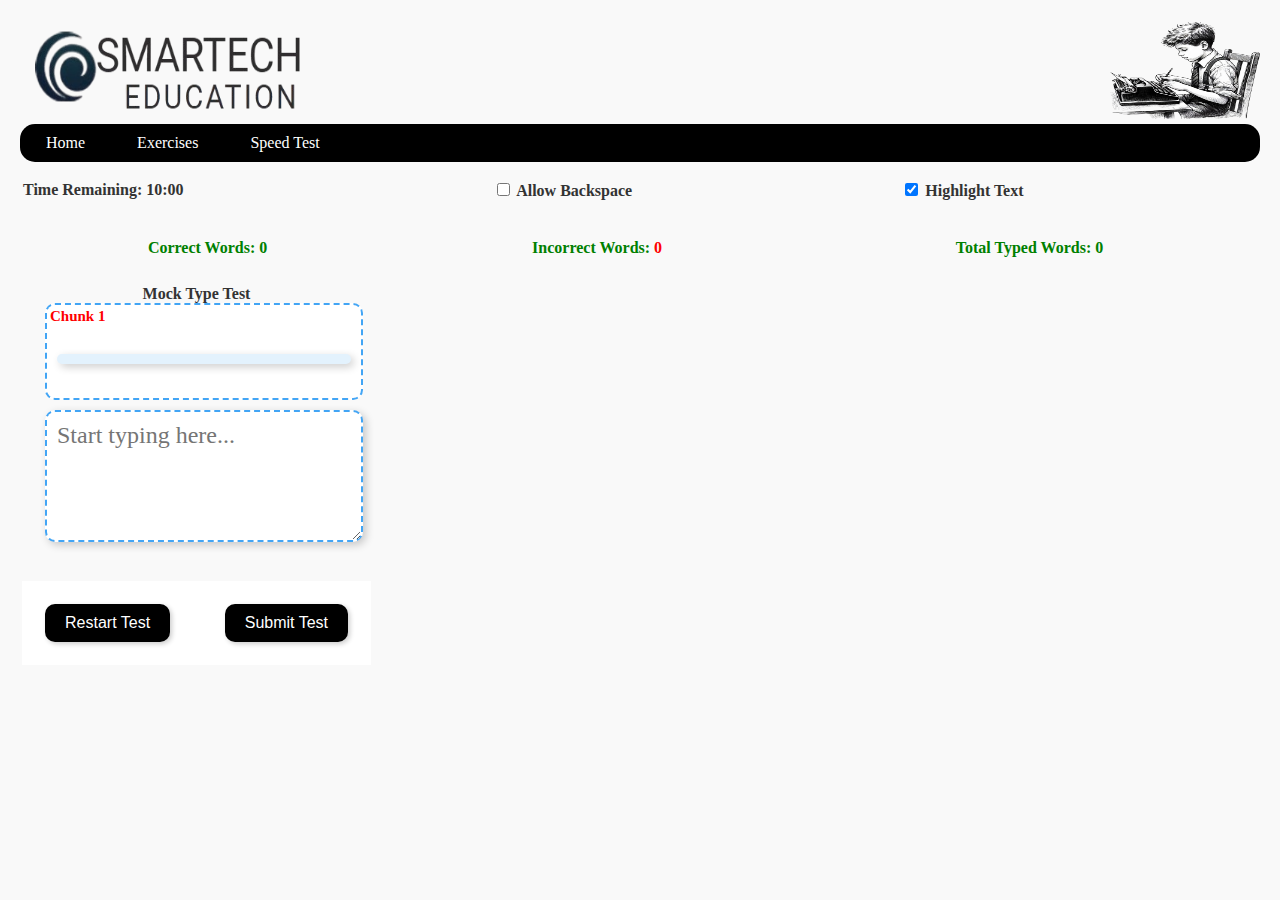
<file: index.html>
<!DOCTYPE html>
<html lang="en">
<head>
    <meta charset="UTF-8">
    <meta name="viewport" content="width=device-width, initial-scale=1.0">
    <title>Chunk Typing Test</title>
    <link rel="stylesheet" href="styles.css">
    <style>
        .correct { color: green; }
        .wrong { color: red; }
        .dark-mode { background-color: #333; color: white; }
        .highlight { background-color: yellow; font-weight: bold; } /* Highlight style */
    </style>
</head>
<body style="Font-family:Bookman Old Style">
    <img src="Smartech Educatation Computer Centre.png" style="border-radius:5px;" height="100px" width="300PX">
    <img src="Typing Boy.png" style="border-radius:5px; float:right" class="fadeIn" height="100px" width="150PX">

    <nav>
        <ul>
            <li><a href="Home.html">Home</a></li>
            <li><a href="exercises.html">Exercises</a></li>
            <li><a href="SpeedTest/index.html">Speed Test</a></li>
        </ul>
    </nav>
    <table width="100%">
        <tr class="hidden">
            <td><b>Set Timer:  <label for="timer">
                    <select id="timer">
                        <option value="600">10 minutes</option>
                    </select>
                </label></b></td>
            <td></td>
        </tr>
        <tr>
            <td>
                <p><b><span id="time_remaining">-</span></b></p>
            </td>
            <td><b><label for="backspace_toggle">
                    <input type="checkbox" id="backspace_toggle"> Allow Backspace 
                </label></b> </td>
            <td><b><label for="highlight_toggle">
                    <input type="checkbox" id="highlight_toggle" checked> Highlight Text
                </label></b></td>
        </tr>
    </table>
    <div id="live_results"></div>
    <div id="results"></div> <!-- Added results div -->
    
    <table cellpadding="23">
        <tr>
            <td><center><b>Mock Type Test</b><br>
                <b style="float:left;color:Red;font-size:15px;padding:5px"><span id="current_chunk_number">1<b><span style="float:right;" id="time_remaining">-</span></b></span></b></center>
                
                <div id="test_text_container" style="width: 97%;">
                    <p class="curved" id="test_text">Loading...</p>
                </div>
                <textarea id="typed_text" rows="4" class="curved" placeholder="Start typing here..."spellcheck="False" autofocus></textarea>
            </td>
        </tr>
        <tr>
            <th style="background-color:White" class="center" colspan="2">
                <button id="restart_button" style="Float:left">Restart Test</button>
                <center>
                <button id="submit_button" style="Float:right">Submit Test</button>
            </th>
        </tr>
    </table>
    <script src="script.js"></script> <!-- Link to the external JavaScript file -->
    <script>
        // Function to split text into chunks
        function splitIntoChunks(text, chunkCount) {
            const words = text.split(/\s+/); // Split the text into words
            const chunkSize = Math.ceil(words.length / chunkCount); // Calculate size of each chunk
            const chunks = [];

            for (let i = 0; i < chunkCount; i++) {
                const chunk = words.slice(i * chunkSize, (i + 1) * chunkSize).join(' '); // Create chunk
                if (chunk) {
                    chunks.push(chunk); // Add chunk to array if not empty
                }
            }
            return chunks;
        }

        // Add event listener for the back button
        document.getElementById("back_to_exercise_button").addEventListener("click", function() {
            window.location.href = "../index.html"; // Adjust the path as necessary
        });

        // Retrieve the exercise from the URL
        const urlParams = new URLSearchParams(window.location.search);
        const exercise = urlParams.get('exercise');

        if (exercise) {
            const chunks = splitIntoChunks(decodeURIComponent(exercise), 10); // Split exercise into 10 chunks
            document.getElementById("test_text").innerText = chunks[0]; // Display the first chunk
            let currentChunkIndex = 0; // Initialize current chunk index

            // Function to load the next chunk
            function loadNextChunk() {
                currentChunkIndex++;
                if (currentChunkIndex < chunks.length) {
                    document.getElementById("test_text").innerText = chunks[currentChunkIndex]; // Load next chunk
                    document.getElementById("current_chunk_number").innerText = currentChunkIndex + 1; // Update chunk number
                } else {
                    document.getElementById("test_text").innerText = "No more chunks."; // End of chunks
                }
            }

            // Call loadNextChunk() when the user submits the test
            document.getElementById("submit_button").addEventListener("click", loadNextChunk);
        } else {
            document.getElementById("test_text").innerText = "Loading...";
        }
    </script>
</body>
</html>
</file>
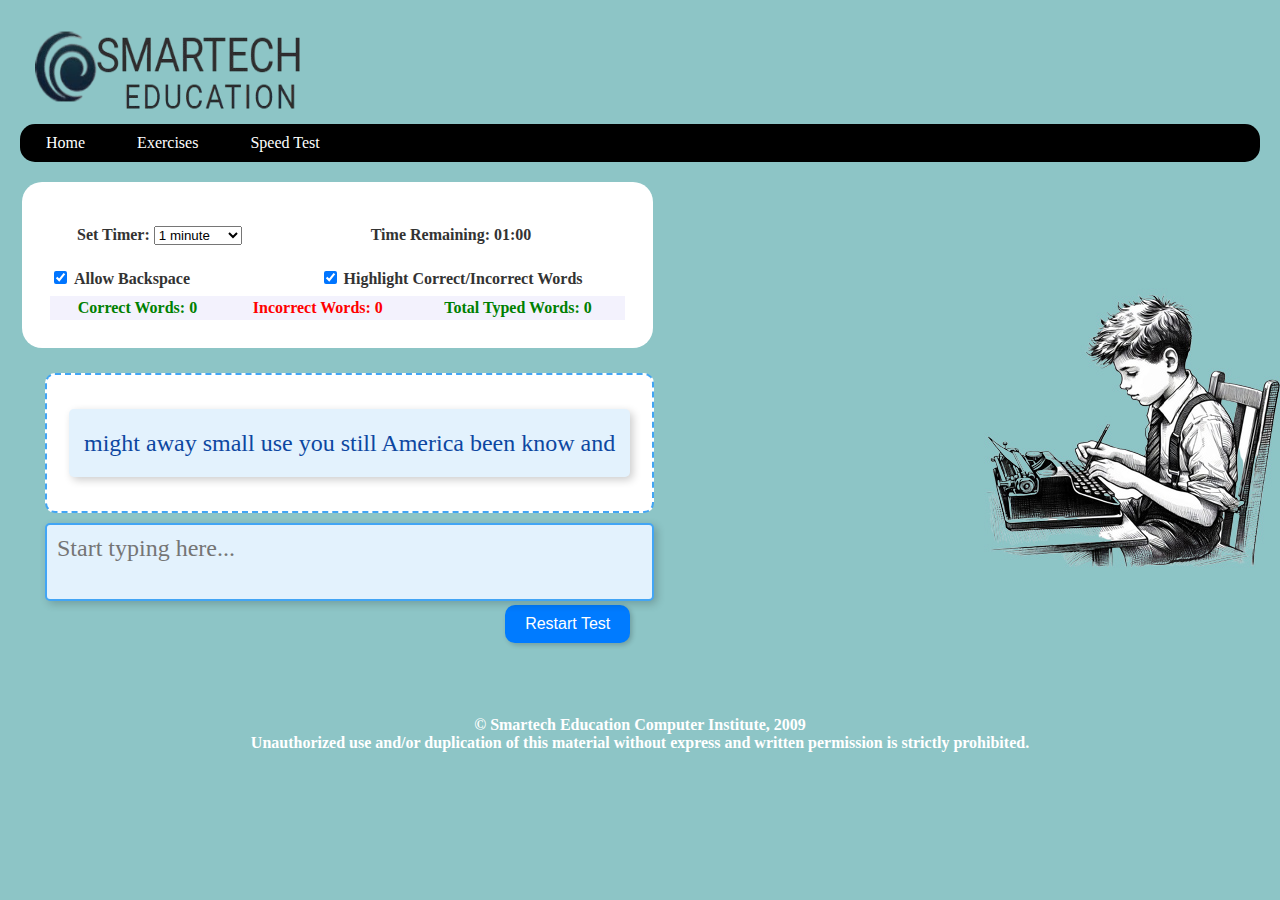
<file: SpeedTest/index.html>
<!DOCTYPE html>
<html lang="en">
<head>
    <meta charset="UTF-8">
    <meta name="viewport" content="width=device-width, initial-scale=1.0">
    <title>Typing Test</title>
    <link rel="stylesheet" href="styles.css">
	<style>
	.back{
	background-color:white;
	border-radius:20px;}
	 nav {
            background-color: black;
            padding: 10px;
            border-radius: 15px;
        }

        nav ul {
            list-style-type: none;
            margin: 0;
            padding: 0;
            display: flex;
            justify-content: left;
        }

        nav ul li {
            margin-right: 20px;
        }

        nav ul li a {
            color: white;
            text-decoration: none;
            padding: 8px 16px;
            border-radius: 4px;
            transition: background-color 0.3s;
        }

        nav ul li a:hover {
            background-color: #388E3C;
        }
	</style>
</head>
<body  style="background-image:url('backimage.jpg');background-size:cover; Font-family:Bookman Old Style">
    <img src="Smartech Educatation Computer Centre.png" style="border-radius:5px;"  height="100px" width="300PX">	
	<nav>
        <ul>
            <li><a href="../Home.html">Home</a></li>
            <li><a href="../exercises.html">Exercises</a></li>
			<li><a href="index.html">Speed Test</a></li>
        </ul>
    </nav>
	
	<br>
	
	
	
	
  
	<table  cellpadding="23">	
	<tr><td  class="back">
	  <table   cellpadding="3" width="100%">
 
	<tr style="background-color:white; border-radius:20px;"><th>
    <b>
        <label for="timer">Set Timer:</label>
        <select id="timer">
            <option value="60">1 minute</option>
            <option value="120">2 minutes</option>
            <option value="300">5 minutes</option>
            <option value="600">10 minutes</option>
        </select></th><th>
        <p>Time Remaining: <span id="time_remaining">-</span></p>
    </b> 
            <!--<img id="mode_toggle_img" src="https://img.icons8.com/ios-filled/50/000000/moon.png" alt="toggle mode" />-->
        </th>
	</tr><tr><td>
    <label for="backspace_toggle">
        <input type="checkbox" id="backspace_toggle" checked>
        <b>Allow Backspace</b>
    </label></td>
	<th>
    <label for="highlight_toggle">
        <input type="checkbox" id="highlight_toggle" checked>
        Highlight Correct/Incorrect Words</b>
    </label></th>
	<tr><th colspan="3"><div id="live_results"></div></th></table></td><td rowspan="2" style="vertical-align:top;">  <div id="results" class="results-container">
                    <!-- Results will appear here after test completion -->
                </div>
	<tr>
            <td>
                <div id="test_text_container" style="width: 100%;">
                    <b></b><p class="curved" id="test_text">Loading...</p></b>
                </div>
                <textarea id="typed_text" class="curved" style="width: 100%; font-family:Bookman old Style" placeholder="Start typing here..." wrap="soft"></textarea>
					<button STYLE="background-color:#007bff;float:right;" onclick="refreshPage()">Restart Test</button>
            </td>
        
        </tr>
	<tr>
		<td style="float:right"> </td>
		
    </table>
    <script src="script.js">
	    
	    </script>
	<footer style="color:white;font-weight:bold;text-align:center;">© Smartech Education Computer Institute, 2009<br> Unauthorized use and/or duplication of this material without express and written permission is strictly prohibited.</footer>
</body>
</html>
</file>
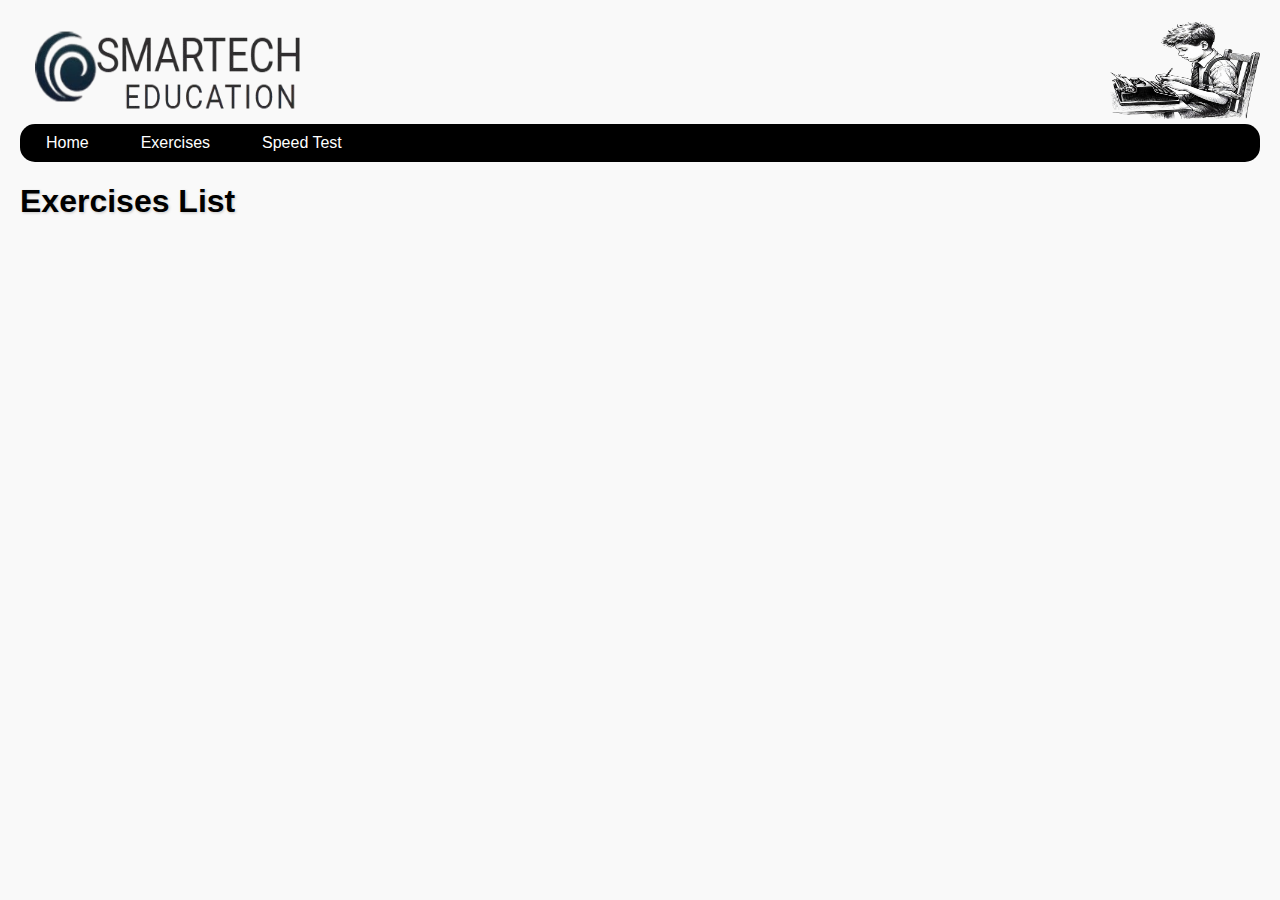
<file: exercises.html>
<!DOCTYPE html>
<html lang="en">
<head>
    <meta charset="UTF-8">
    <meta name="viewport" content="width=device-width, initial-scale=1.0">
    <title>Exercises List</title>
    <link rel="stylesheet" href="styles.css">
    <style>
        table {
            width: 100%;
            border-collapse: collapse;
        }
        th, td {
            border: 1px solid #ddd;
            padding: 8px;
            text-align: center;
        }
        th {
            background-color: #f2f2f2;
        }

        /* Add transition effects for buttons */
        .exercise-button {
            margin: 5px;
            display: inline-block;
            transition: background-color 0.3s ease, transform 0.2s ease;
        }

        /* Change background color on hover */
        .exercise-button:hover {
            background-color: #4CAF50; /* Green background */
            color: white; /* White text */
            transform: scale(1.05); /* Slightly enlarge the button */
        }

        /* Add a fade-in effect for the table */
        .exercise-container {
            opacity: 0;
            animation: fadeIn 1s forwards;
        }

        /* Keyframes for fade-in effect */
        @keyframes fadeIn {
            from {
                opacity: 0;
            }
            to {
                opacity: 1;
            }
        }
        @keyframes fadeIn {
            from {
                opacity: 0;
            }
            to {
                opacity: 1;
            }

        .fade-in {
            animation: fadeIn 1s forwards; /* 1 second duration */
        }
    </style>
</head>
<body>
<img src="Smartech Educatation Computer Centre.png" style="border-radius:5px;" class="fadeIn" height="100px" width="300PX">
<img src="Typing Boy.png" style="border-radius:5px; float:right" class="fadeIn" height="100px" width="150PX">
    <nav>
        <ul>
            <li><a href="Home.html">Home</a></li>
            <li><a href="exercises.html">Exercises</a></li>
            <li><a href="SpeedTest/index.html">Speed Test</a></li>
        </ul>
    </nav>
    <h1>Exercises List</h1>
    
    <div class="exercise-container">
        <table>
            <thead>
                <tr>
                    <th style="background-color:black;color:white;font-size: 20px;">
					English Exercises<br><img src="P.png" width="150px" height="100px"></th>
                    <th style="background-color:black;color:white;font-size:20px;">Punjabi Exercises<br><img src="P.png" width="150px" height="100px"><br></th>
                </tr>
            </thead>
            <tbody>
                <tr>
                    <td id="exerciseListEnglish"></td>
                    <td id="exerciseListPunjabi"></td>
                </tr>
            </tbody>
        </table>
    </div>

    <script>
        // Load exercises from localStorage
        const exercisesEnglish = JSON.parse(localStorage.getItem('exercisesEnglish')) || [];
        const exercisesPunjabi = JSON.parse(localStorage.getItem('exercisesPunjabi')) || [];

        // Render exercises as buttons in a table
        function renderExercises() {
            const englishContainer = document.getElementById('exerciseListEnglish');
            const punjabiContainer = document.getElementById('exerciseListPunjabi');

            // Function to create buttons with a delay
            const createButtons = (exercises, container, language) => {
                exercises.forEach((ex, index) => {
                    setTimeout(() => {
                        container.innerHTML += `
                            <button class="exercise-button" onclick="startTypingTest('${encodeURIComponent(ex.text)}', '${language}')">Exercise ${index + 1}</button>
                        `;
                    }, index * 200); // Delay of 200ms for each button
                });
            };

            // Clear containers before rendering
            englishContainer.innerHTML = '';
            punjabiContainer.innerHTML = '';

            // Create buttons for each language
            createButtons(exercisesEnglish, englishContainer, 'English');
            createButtons(exercisesPunjabi, punjabiContainer, 'Punjabi');
        }

        function startTypingTest(exercise, language) {
            const encodedExercise = encodeURIComponent(exercise);
            window.location.href = `index.html?exercise=${encodedExercise}&language=${language}`; // Redirect to typing test
        }

        // Initial render
        renderExercises();
		// Disable specific keyboard shortcuts
document.addEventListener('keydown', function(event) {
    // Disable Ctrl key
    if (event.ctrlKey) {
        event.preventDefault();
    }

    // Disable Ctrl + U
    if (event.ctrlKey && event.key === 'u') {
        event.preventDefault();
    }

    // Disable Ctrl + C
    if (event.ctrlKey && event.key === 'c') {
        event.preventDefault();
    }
    // Disable Ctrl + P
    if (event.ctrlKey && event.key === 'p') {
        event.preventDefault();
    }
    // Disable F12
    if (event.key === 'F12') {
        event.preventDefault();
    }
});
// Disable right-click and specific keyboard shortcuts
document.addEventListener('contextmenu', function(event) {
    event.preventDefault();
});

    </script>
</body>
</html>
</file>
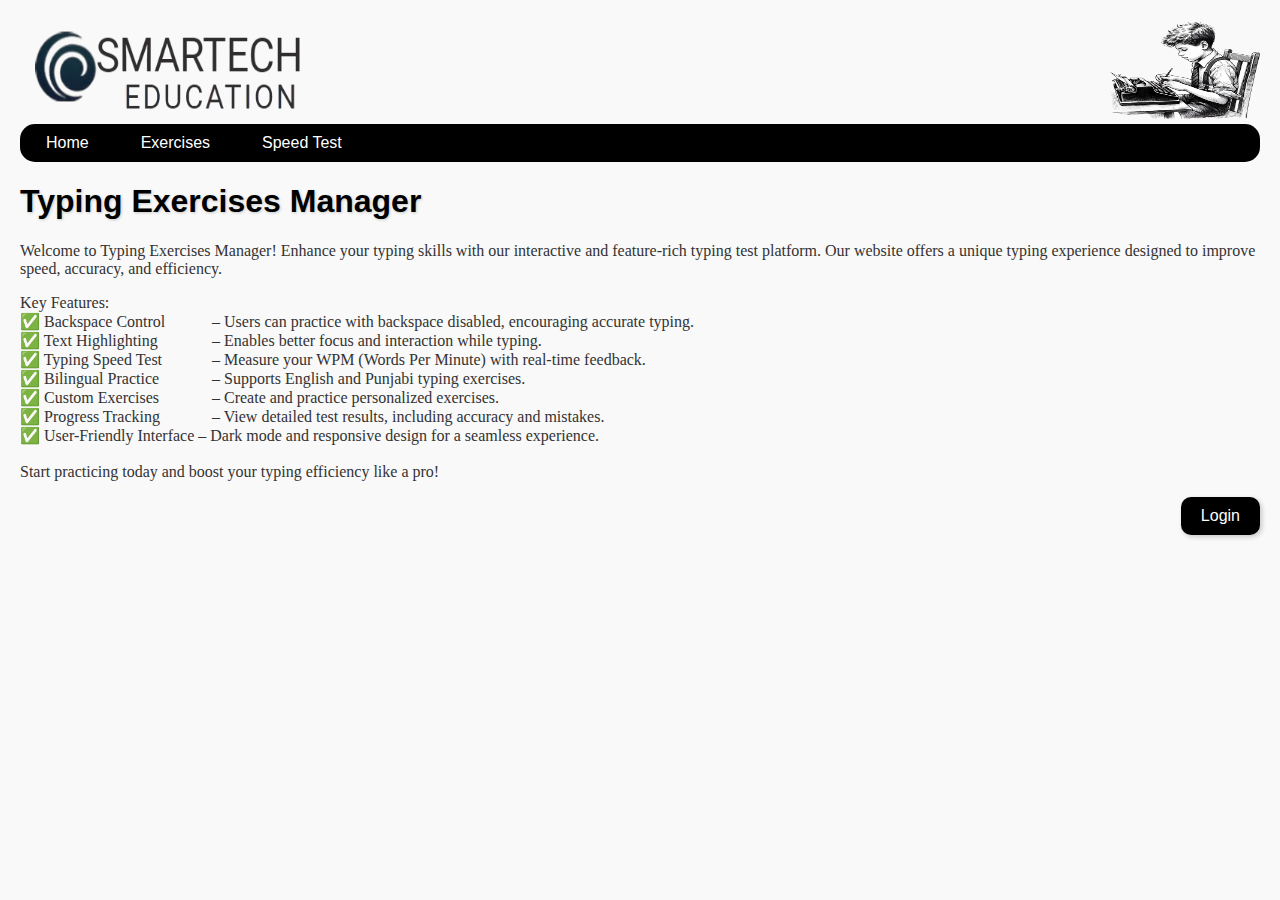
<file: Home.html>
<!DOCTYPE html>
<html lang="en">
<head>
    <meta charset="UTF-8">
    <meta name="viewport" content="width=device-width, initial-scale=1.0">
    <title>Typing Exercises Manager</title>
    <link rel="stylesheet" href="styles.css">
    <style>
        .exercise-container {
            width: 100%;
            margin: 20px 0;
        }

        table {
            width: 100%;
            border-collapse: collapse;
        }

        th, td {
            border: 1px solid #ccc;
            padding: 10px;
            vertical-align: top;
        }

        th {
            background-color: #f4f4f4;
        }

        .exercise-input {
            margin-bottom: 20px;
        }

        /* Styles for the login modal */
        #loginModal {
            display: none;
            position: fixed;
            left: 0;
            top: 0;
            width: 100%;
            height: 100%;
            background-color: rgba(0, 0, 0, 0.5);
            justify-content: center;
            align-items: center;
        }

        .modal-content {
            background-color: white;
            padding: 20px;
            border-radius: 5px;
            text-align: center;
        }

        .hidden {
            display: none; /* Class to hide elements */
        }
    </style>
</head>
<body>
    <img src="Smartech Educatation Computer Centre.png" style="border-radius:5px;" height="100px" width="300PX">
    <img src="Typing Boy.png" style="border-radius:5px; float:right" class="fadeIn" height="100px" width="150PX">
    <nav>
        <ul>
            <li><a href="Home.html">Home</a></li>
            <li><a href="exercises.html">Exercises</a></li>
            <li><a href="SpeedTest/index.html">Speed Test</a></li>
        </ul>
    </nav>
    
    <h1>Typing Exercises Manager</h1>
    <p style="font-family:bookman old Style">Welcome to Typing Exercises Manager! 
Enhance your typing skills with our interactive and feature-rich typing test platform. Our website offers a unique typing experience designed to improve speed, accuracy, and efficiency.</p>
<pre style="font-family:bookman old Style">
Key Features: 
✅ Backspace Control 		– Users can practice with backspace disabled, encouraging accurate typing.
✅ Text Highlighting 		– Enables better focus and interaction while typing.
✅ Typing Speed Test 		– Measure your WPM (Words Per Minute) with real-time feedback.
✅ Bilingual Practice 		– Supports English and Punjabi typing exercises.
✅ Custom Exercises 		– Create and practice personalized exercises.
✅ Progress Tracking 		– View detailed test results, including accuracy and mistakes.
✅ User-Friendly Interface – Dark mode and responsive design for a seamless experience.

Start practicing today and boost your typing efficiency like a pro! 
</pre>
    <button style="float:right;" onclick="document.getElementById('loginModal').style.display='flex'">Login</button>
    
    <button id="logoutButton" class="hidden" onclick="logout()">Logout</button>

    <div class="exercise-container hidden" id="exerciseContainer">
        <div class="exercise-input">
            <input type="file" id="exerciseFile" accept=".txt">
            <button onclick="loadExercisesFromFile()">Load Exercises from File</button>
        </div>
        <div class="exercise-input">
            <input type="text" id="exerciseFileUrl" placeholder="Paste file URL here">
            <button onclick="loadExercisesFromUrl()">Load Exercises from URL</button>
        </div>
        <table>
            <thead>
                <tr>
                    <th width="50%">English Exercises</th>
                    <th width="50%">Punjabi Exercises</th>
                </tr>
            </thead>
            <tbody>
                <tr>
                    <td>
                        <div class="exercise-input">
                            <input type="text" id="exerciseTitleEnglish" placeholder="Exercise title">
                            <textarea id="exerciseTextEnglish" rows="5" placeholder="Enter exercise text"></textarea>
                            <button onclick="addExercise('English')">Add English Exercise</button>
                            <div id="exerciseListEnglish"></div>
                        </div>
                    </td>
                    <td>
                        <div class="exercise-input">
                            <input type="text" id="exerciseTitlePunjabi" placeholder="Exercise title">
                            <textarea id="exerciseTextPunjabi" rows="5" placeholder="Enter exercise text"></textarea>
                            <button onclick="addExercise('Punjabi')">Add Punjabi Exercise</button>
                            <div id="exerciseListPunjabi"></div>
                        </div>
                    </td>
                </tr>
            </tbody>
        </table>
    </div>

    <div id="loginModal">
        <div class="modal-content">
            <h2>Login</h2>
            <input type="text" id="username" placeholder="Username">
            <input type="password" id="password" placeholder="Password">
            <button onclick="verifyCredentials()">Login</button>
            <div id="loginMessage"></div>
        </div>
    </div>

    <button id="deleteAllButton" class="hidden" onclick="deleteAllExercises()">Delete All Exercises</button>

    <script>
        // Initialize exercises with permanent exercises
        let exercisesEnglish = JSON.parse(localStorage.getItem('exercisesEnglish')) || [];
        let exercisesPunjabi = JSON.parse(localStorage.getItem('exercisesPunjabi')) || [];
        
        // Check login status from sessionStorage
        let isLoggedIn = sessionStorage.getItem('isLoggedIn') === 'true';

        const correctUsername = "skraj"; // Replace with secure method
        const correctPassword = "170195"; // Replace with secure method

        // URL of the SampleTest.txt file
        const sampleTestFileUrl = 'https://raw.githubusercontent.com/skrajb/website/f0ca2dcd63b616e97e96f7c1fc6a754e8befbfba/SampleTest.txt'; // Replace with the actual URL

        function verifyCredentials() {
            const username = document.getElementById('username').value;
            const password = document.getElementById('password').value;

            if (username === correctUsername && password === correctPassword) {
                isLoggedIn = true; // Set login flag
                sessionStorage.setItem('isLoggedIn', 'true'); // Store login status
                document.getElementById('loginModal').style.display = 'none';
                document.getElementById('loginMessage').innerText = "";
                document.getElementById('exerciseContainer').classList.remove('hidden'); // Show exercise areas
                document.getElementById('logoutButton').classList.remove('hidden'); // Show logout button
                document.getElementById('deleteAllButton').classList.remove('hidden'); // Show delete button
                
                // Check if exercises already exist
                if (exercisesEnglish.length === 0 && exercisesPunjabi.length === 0) {
                    // Load exercises from SampleTest.txt
                    extractExercisesFromFile(sampleTestFileUrl); // Load the file only if no exercises exist
                }
            } else {
                document.getElementById('loginMessage').innerText = "Invalid username or password.";
            }
        }

        function logout() {
            isLoggedIn = false; // Reset login flag
            sessionStorage.removeItem('isLoggedIn'); // Remove login status
            document.getElementById('exerciseContainer').classList.add('hidden'); // Hide exercise areas
            document.getElementById('logoutButton').classList.add('hidden'); // Hide logout button
            document.getElementById('deleteAllButton').classList.add('hidden'); // Hide delete button
        }

        function addExercise(language) {
            if (!isLoggedIn) {
                document.getElementById('loginModal').style.display = 'flex';
                return;
            }
            const title = language === 'English' ? document.getElementById('exerciseTitleEnglish').value.trim() : document.getElementById('exerciseTitlePunjabi').value.trim();
            const text = language === 'English' ? document.getElementById('exerciseTextEnglish').value.trim() : document.getElementById('exerciseTextPunjabi').value.trim();
            
            if (!title || !text) {
                alert('Both title and text are required!');
                return;
            }

            if (language === 'English') {
                exercisesEnglish.push({ title, text });
                localStorage.setItem('exercisesEnglish', JSON.stringify(exercisesEnglish));
                renderExercises('English');
            } else {
                exercisesPunjabi.push({ title, text });
                localStorage.setItem('exercisesPunjabi', JSON.stringify(exercisesPunjabi));
                renderExercises('Punjabi');
            }
        }

        function renderExercises(language) {
            const container = language === 'English' ? document.getElementById('exerciseListEnglish') : document.getElementById('exerciseListPunjabi');
            const exercises = language === 'English' ? exercisesEnglish : exercisesPunjabi;

            container.innerHTML = exercises.map((ex, index) => `
                <div class="exercise-box">
                    <h3>${index + 1}. ${ex.title}</h3>
                    <button onclick="toggleExercise(${index}, '${language}')">Show/Hide Content</button>
                    <div id="exerciseContent${language}${index}" style="display: none;">
                        <p>${ex.text}</p>
                        <button onclick="startTypingTest('${encodeURIComponent(ex.text)}', '${language}')">Start Test</button>
                        <button onclick="deleteExercise(${index}, '${language}')">Delete</button>
                    </div>
                </div>
            `).join('');
        }

        function toggleExercise(index, language) {
            const contentDiv = document.getElementById(`exerciseContent${language}${index}`);
            contentDiv.style.display = contentDiv.style.display === "none" ? "block" : "none";
        }

        function startTypingTest(exercise, language) {
            const encodedExercise = encodeURIComponent(exercise);
            window.location.href = `index.html?exercise=${encodedExercise}&language=${language}`; // Redirect to typing test
        }

        function deleteExercise(index, language) {
            if (!isLoggedIn) {
                document.getElementById('loginModal').style.display = 'flex';
                return;
            }
            if (language === 'English') {
                exercisesEnglish.splice(index, 1);
                localStorage.setItem('exercisesEnglish', JSON.stringify(exercisesEnglish));
                renderExercises('English');
            } else {
                exercisesPunjabi.splice(index, 1);
                localStorage.setItem('exercisesPunjabi', JSON.stringify(exercisesPunjabi));
                renderExercises('Punjabi');
            }
        }

        // Load exercises from uploaded file
        function loadExercisesFromFile() {
            const fileInput = document.getElementById('exerciseFile');
            const file = fileInput.files[0];

            if (!file) {
                alert('Please select a file to upload.');
                return;
            }

            const reader = new FileReader();
            reader.onload = function(event) {
                const data = event.target.result;
                const lines = data.split('\n');
                let currentLanguage = null;

                lines.forEach(line => {
                    line = line.trim();
                    if (line.toLowerCase() === 'english exercises:') {
                        currentLanguage = 'English';
                    } else if (line.toLowerCase() === 'punjabi exercises:') {
                        currentLanguage = 'Punjabi';
                    } else if (line) {
                        const [title, ...exerciseText] = line.split(':');
                        const text = exerciseText.join(':').trim();
                        if (currentLanguage === 'English') {
                            exercisesEnglish.push({ title: title.trim(), text });
                        } else if (currentLanguage === 'Punjabi') {
                            exercisesPunjabi.push({ title: title.trim(), text });
                        }
                    }
                });

                // Save to local storage and render exercises
                localStorage.setItem('exercisesEnglish', JSON.stringify(exercisesEnglish));
                localStorage.setItem('exercisesPunjabi', JSON.stringify(exercisesPunjabi));
                renderExercises('English');
                renderExercises('Punjabi');
            };

            reader.readAsText(file);
        }

        // Method to extract exercises from a text file
        function extractExercisesFromFile(fileUrl) {
            console.log("Fetching exercises from:", fileUrl); // Debug log
            fetch(fileUrl)
                .then(response => {
                    if (!response.ok) {
                        throw new Error('Network response was not ok');
                    }
                    return response.text();
                })
                .then(data => {
                    console.log("File data loaded successfully."); // Debug log
                    const lines = data.split('\n');
                    let currentLanguage = null;

                    lines.forEach(line => {
                        line = line.trim();
                        if (line.toLowerCase() === 'english exercises:') {
                            currentLanguage = 'English';
                        } else if (line.toLowerCase() === 'punjabi exercises:') {
                            currentLanguage = 'Punjabi';
                        } else if (line) {
                            const [title, ...exerciseText] = line.split(':');
                            const text = exerciseText.join(':').trim();
                            if (currentLanguage === 'English') {
                                exercisesEnglish.push({ title: title.trim(), text });
                            } else if (currentLanguage === 'Punjabi') {
                                exercisesPunjabi.push({ title: title.trim(), text });
                            }
                        }
                    });

                    // Save to local storage and render exercises
                    localStorage.setItem('exercisesEnglish', JSON.stringify(exercisesEnglish));
                    localStorage.setItem('exercisesPunjabi', JSON.stringify(exercisesPunjabi));
                    renderExercises('English');
                    renderExercises('Punjabi');
                })
                .catch(error => {
                    console.error('Error fetching the file:', error);
                });
        }

        // Function to delete all exercises
        function deleteAllExercises() {
            if (!isLoggedIn) {
                document.getElementById('loginModal').style.display = 'flex';
                return;
            }
            exercisesEnglish = [];
            exercisesPunjabi = [];
            localStorage.removeItem('exercisesEnglish');
            localStorage.removeItem('exercisesPunjabi');
            renderExercises('English');
            renderExercises('Punjabi');
            alert('All exercises have been deleted. You can now reload SampleTest.txt.');
        }

        // Load exercises from URL
        function loadExercisesFromUrl() {
            const url = document.getElementById('exerciseFileUrl').value.trim();
            if (!url) {
                alert('Please enter a valid URL.');
                return;
            }
            extractExercisesFromFile(url);
        }

        // Call the function on page load
        window.onload = function() {
            // Check if user is logged in
            if (isLoggedIn) {
                document.getElementById('exerciseContainer').classList.remove('hidden'); // Show exercise areas
                document.getElementById('logoutButton').classList.remove('hidden'); // Show logout button
                document.getElementById('deleteAllButton').classList.remove('hidden'); // Show delete button
                
                // Check if exercises already exist
                if (exercisesEnglish.length === 0 && exercisesPunjabi.length === 0) {
                    // Load exercises from SampleTest.txt
                    extractExercisesFromFile(sampleTestFileUrl); // Load the file only if no exercises exist
                }
            }
            // Initial render
            renderExercises('English');
            renderExercises('Punjabi');
        };

        // Disable specific keyboard shortcuts
        document.addEventListener('keydown', function(event) {
            // Disable Ctrl + U
            if (event.ctrlKey && event.key === 'u') {
                event.preventDefault();
            }

            // Disable Ctrl + C
            if (event.ctrlKey && event.key === 'c') {
                event.preventDefault();
            }

            // Disable Ctrl + P
            if (event.ctrlKey && event.key === 'p') {
                event.preventDefault();
            }
        });

        // Disable right-click and specific keyboard shortcuts
        document.addEventListener('contextmenu', function(event) {
            event.preventDefault();
        });
    </script>
</body>
</html>
</file>
<file: styles.css>
body {
    font-family: Bookman Old Style, sans-serif;
    margin: 20px;
    background-color: #f9f9f9;
    color: #333333;
    transition: background-color 0.3s, color 0.3s;
}

.dark-mode {
    background-color: #1e1e2f;
    color: #f0f0f0;
}

h1 {
    color: black;
    text-shadow: 1px 1px 3px rgba(0, 0, 0, 0.2);
}

.curved {
    font-size: 24px;
    border-radius: 5px;
    padding: 5px;
    box-shadow: 3px 3px 8px rgba(0, 0, 0, 0.2);
}

.hidden {
    display: none;
}

p.curved {
    background-color: #e3f2fd;
    color: black;
    white-space: normal; /* Allows text wrapping */
    line-height: 1.6;
    font-size: 24px;
    width: 100%;
    height: 30%;
    word-wrap: break-word; /* Ensures long words wrap to next line */
    box-sizing: border-box; /* Includes padding in width calculation */
}

textarea.curved {
    border: 2px solid #42a5f5;
    background-color: #e3f2fd;
    color: #0d47a1;
    padding: 10px;
    font-size: 24px;
    width: 100%;
}

textarea.curved:focus {
    outline: none;
    border-color: #0d47a1;
    width: 100%;
}

button {
    background-color: black;
    color: white;
    border: none;
    padding: 10px 20px;
    font-size: 16px;
    border-radius: 10px;
    cursor: pointer;
    box-shadow: 2px 2px 5px rgba(0, 0, 0, 0.2);
    transition: background-color 0.3s;
}

button:hover {
    background-color: #388E3C;
}

.toggle-container {
    display: flex;
    justify-content: space-between;
    align-items: center;
    margin-bottom: 20px;
}

.toggle-container label {
    cursor: pointer;
}

#test_text_container {
    border: 2px dashed #42a5f5;
    background-color: #ffffff;
    border-radius: 10px;
    padding: 10px;
    margin-bottom: 10px;
    word-wrap: break-word;
    height: auto;
    text-align: left;
    line-height: 5px;
}

#typed_text {
    border: 2px dashed #42a5f5;
    background-color: #ffffff;
    border-radius: 10px;
    padding: 10px;
    margin-bottom: 10px;
    width: 97%;
    word-wrap: break-word;
    height: 20%;
    text-align: left;
    line-height: 27px;
    font-family: Bookman Old Style;
}

.correct {
    background-color: black;
    color: white;
}

.incorrect {
    color: yellow; /* Color for incorrect words */
}

#test_text {
    overflow: auto;
    word-wrap: normal;
    display: inline-block;
}

/* Results Styling */
.results-container {
    background-color: #f1f8e9;
    border-radius: 10px;
    padding: 20px;
    margin-top: 20px;
    box-shadow: 0px 10px 20px rgba(0, 0, 0, 0.1);
}

.results-header {
    font-size: 22px;
    font-weight: bold;
    color: black;
    margin-bottom: 15px;
}

.results-item {
    font-size: 18px;
    margin: 10px 0;
}

.results-item span {
    font-weight: bold;
}

.correct-count {
    color: black;
}

.incorrect-count {
    color: red; /* Color for incorrect words */
}

.accuracy {
    color: #2196F3;
}

.results-footer {
    font-size: 16px;
    color: #999999;
    margin-top: 15px;
    text-align: center;
}

/* Dark mode styling for results */
.dark-mode .results-container {
    background-color: #2c3e50;
    border-color: #2980b9;
}

.dark-mode .results-header {
    color: #2980b9;
}

.dark-mode .correct-count {
    color: #16a085;
}

.dark-mode .incorrect-count {
    color: #e74c3c;
}

.dark-mode .accuracy {
    color: #3498db;
}

/* Light and Dark Mode Toggle Image */
#mode_toggle_img {
    width: 40px;
    height: 40px;
    cursor: pointer;
}

.dark-mode #mode_toggle_img {
    content: url('https://img.icons8.com/ios-filled/50/ffffff/sun.png');
}

/* Light Mode */
#mode_toggle_img.light-mode {
    content: url('https://img.icons8.com/ios-filled/50/000000/moon.png');
}

#live_accuracy_text {
    transition: color 0.5s ease;
}

#accuracy_bar {
    transition: width 0.5s ease;
}

.highlight {
    background-color: yellow; /* Change this to your desired highlight color */
    font-weight: bold; /* Optional: make highlighted word bold */
}

.current {
    background-color: yellow; /* Highlight color for current word */
}

.correct {
    /*color: green; Color for correct words */
}

.incorrect {
    color: red; /* Color for incorrect words */
}
body {
    font-family: Bookman Old Style, sans-serif;
    margin: 20px;
    background-color: #f9f9f9;
    color: #333333;
    transition: background-color 0.3s, color 0.3s;
}

h1 {
    color: black;
    text-shadow: 1px 1px 3px rgba(0, 0, 0, 0.2);
}

.exercise-box {
    border: 1px solid #ddd;
    padding: 15px;
    margin: 10px 0;
    border-radius: 5px;
}

button {
    background-color: black;
    color: white;
    border: none;
    padding: 10px 20px;
    font-size: 16px;
    border-radius: 10px;
    cursor: pointer;
    box-shadow: 2px 2px 5px rgba(0, 0, 0, 0.2);
    transition: background-color 0.3s;
}

button:hover {
    background-color: #388E3C;
}

textarea {
    border: 2px solid #42a5f5;
    background-color: #e3f2fd;
    color: #0d47a1;
    padding: 10px;
    font-size: 24px;
    width: 100%;
}

textarea:focus {
    outline: none;
    border-color: #0d47a1;
}

.hidden {
    display: none;
}

.correct {
    color: green;
}

.wrong {
    color: red;
}

.dark-mode {
    background-color: #1e1e2f;
    color: #f0f0f0;
}
.correct {
    color: green; /* Correct words */
}

.wrong {
    color: red; /* Wrong words */
}

.skipped {
    color: orange; /* Skipped words */
}

.extra {
    color: blue; /* Extra typed words */
}
nav {
            background-color: black; /* Green background */
            padding: 10px; /* Padding around the nav */
			border-radius:15px;
        }

        nav ul {
            list-style-type: none; /* Remove bullet points */
            margin: 0; /* Remove default margin */
            padding: 0; /* Remove default padding */
            display: flex; /* Use flexbox for horizontal layout */
        }

        nav ul li {
            margin-right: 20px; /* Space between items */
        }

        nav ul li a {
            color: white; /* White text color */
            text-decoration: none; /* Remove underline */
            padding: 8px 16px; /* Padding for links */
            border-radius: 4px; /* Rounded corners */
        }

        nav ul li a:hover {
            background-color: #388E3C; /* Darker green on hover */
        }
</file>
<file: SpeedTest/styles.css>
body {
    font-family: Arial, sans-serif;
    margin: 20px;
    background-color: #f9f9f9;
    color: #333333;
    transition: background-color 0.3s, color 0.3s;
}

.dark-mode {
    background-color: #1e1e2f;
    color: #f0f0f0;
}

h1 {
    color: #4CAF50;
    text-shadow: 1px 1px 3px rgba(0, 0, 0, 0.2);
}

.curved {
    font-size: 24px;
    border-radius: 5px;
    padding: 15px;
    box-shadow: 3px 3px 8px rgba(0, 0, 0, 0.2);
}

p.curved {
    background-color: #e3f2fd;
    color: #0d47a1;
    white-space: pre-line;
    line-height: 1.6;
    font-size: 24px;
}

textarea.curved {
    border: 2px solid #42a5f5;
    background-color: #e3f2fd;
    color: #0d47a1;
    padding: 10px;
    font-size: 24px;
    resize: none;
}

textarea.curved:focus {
    outline: none;
    border-color: #0d47a1;
}

button {
    background-color: #4CAF50;
    color: white;
    border: none;
    padding: 10px 20px;
    font-size: 16px;
    border-radius: 10px;
    cursor: pointer;
    box-shadow: 2px 2px 5px rgba(0, 0, 0, 0.2);
    transition: background-color 0.3s;
}

button:hover {
    background-color: #388E3C;
}

.toggle-container {
    display: flex;
    justify-content: space-between;
    align-items: center;
    margin-bottom: 20px;
}

.toggle-container label {
    cursor: pointer;
}

#test_text_container {
    border: 2px dashed #42a5f5;
    background-color: #ffffff;
    border-radius: 10px;
    padding: 10px;
    margin-bottom: 10px;
    height: auto;
    text-align: center;
    line-height: 10px;
}

.correct {
    background-color: #4CAF50;
    color: white;
}

.incorrect {
    
    
}

#test_text {
    white-space: nowrap;
    overflow: auto;
    word-wrap: normal;
    display: inline-block;
}

/* Results Styling */
.results-container {
   
}

.results-header {
    font-size: 22px;
    font-weight: bold;
    color: #4CAF50;
    margin-bottom: 5px;
}

.results-item {
    font-size: 18px;
    margin: 2px 0;
}

.results-item span {
    font-weight: bold;
}

.correct-count {
    color: #4CAF50;
}

.incorrect-count {
    color: 
}

.accuracy {
    color: #2196F3;
}

.results-footer {
    font-size: 16px;
    color: #999999;
    margin-top: 15px;
    text-align: center;
}

/* Dark mode styling for results */
.dark-mode .results-container {
    background-color: #2c3e50;
    border-color: #2980b9;
}

.dark-mode .results-header {
    color: #2980b9;
}

.dark-mode .correct-count {
    color: #16a085;
}

.dark-mode .incorrect-count {
    color: #e74c3c;
}

.dark-mode .accuracy {
    color: #3498db;
}

/* Light and Dark Mode Toggle Image */
#mode_toggle_img {
    width: 40px;
    height: 40px;
    cursor: pointer;
}

.dark-mode #mode_toggle_img {
    content: url('https://img.icons8.com/ios-filled/50/ffffff/sun.png');
}

/* Light Mode */
#mode_toggle_img.light-mode {
    content: url('https://img.icons8.com/ios-filled/50/000000/moon.png');
}
#live_accuracy_text {
    transition: color 0.5s ease;
}

#accuracy_bar {
    transition: width 0.5s ease;
}
.highlight {
    background-color: yellow; /* Change this to your desired highlight color */
    font-weight: bold; /* Optional: make the highlighted word bold */
}
.current {
    background-color: yellow; /* Highlight color for the current word */
}

.correct {
    color: green; /* Color for correct words */
}

.incorrect {
    color: ; /* Color for incorrect words */
}
</file>
